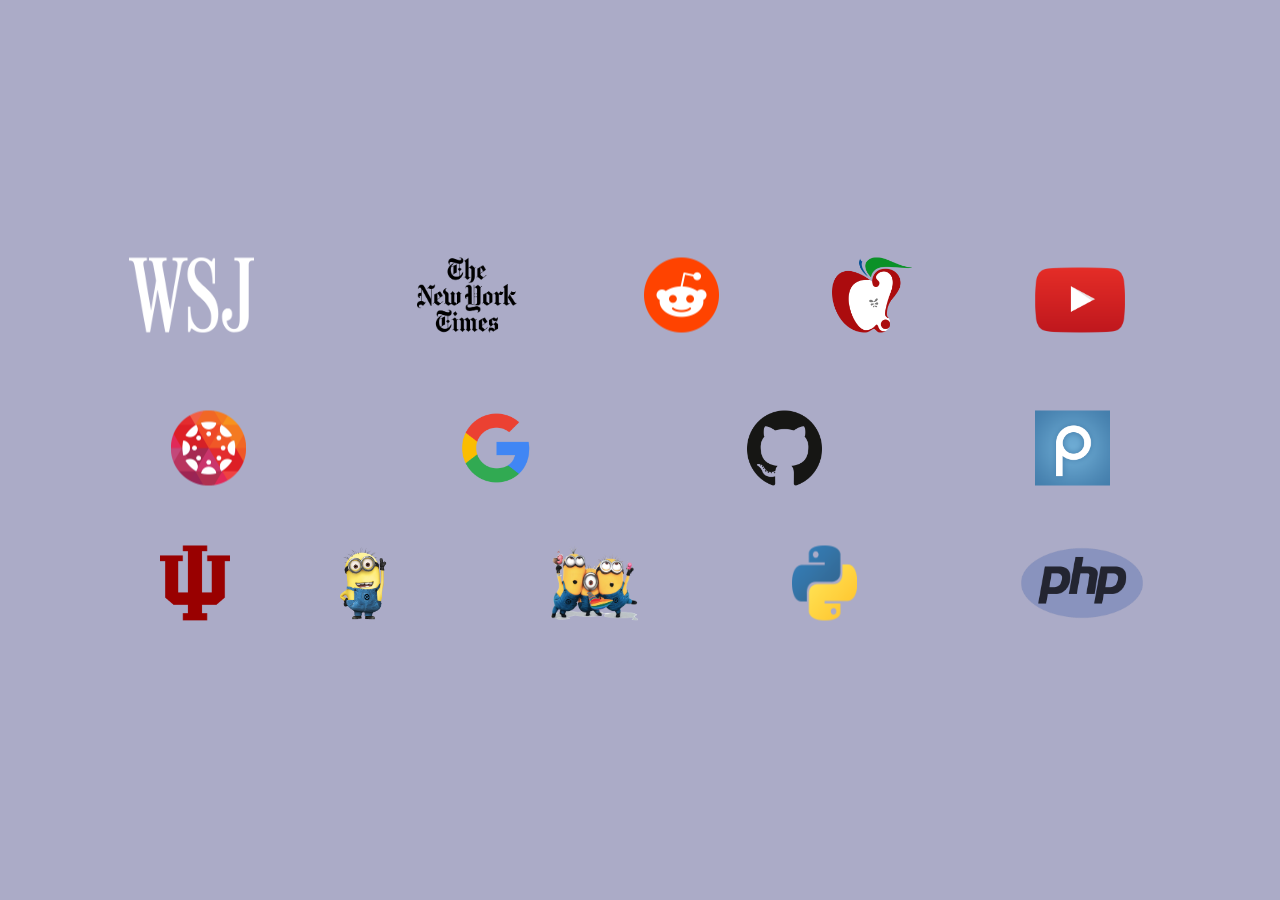
<file: Homepage/homepage.html>
<!DOCTYPE html>
<html>

<head>
  <title>New Page</title>
  <link href="style.css" rel="stylesheet" type="text/css">
</head>


<body>
<center>
  <div class="row">
    <div class= "wallstreet">
      <a href="https://www.wsj.com/?ns=prod/accounts-wsj">
        <img src="Icons/wallstreet.png" height="75" width="125">
      </a>
    </div>

    <div class="nyt">
      <a href="https://www.nytimes.com">
        <img src="Icons/nyt.png" height="75" width ="100">
      </a>
    </div>
    <div class="reddit">
      <a href="https://www.reddit.com">
        <img src="Icons/reddit.png" height="75" width="75">
      </a>
    </div>
    <div class="macrumors">
      <a href="https://www.macrumors.com">
        <img src="Icons/macrumors.png" height="75" width="80">
      </a>
    </div>

    <div class="youtube">
      <a href="https://www.youtube.com">
        <img src="Icons/youtube.png" height="65" width="90">
      </a>
    </div>

  </div>

  <div class="row2">
    <div class= "canvas">
      <a href="https://canvas.iu.edu/lms-prd/gateway">
        <img src="Icons/canvas.png" height="75" width="75">
      </a>
    </div>

    <div class="google">
      <a href="https://www.google.com/?client=safari">
        <img src="Icons/google.png" height="75" width="75">
      </a>
    </div>

    <div class="github">
      <a href="https://github.com">
        <img src="Icons/github.dms" height="75" width="75">
      </a>
    </div>


    <div class="piazza">
      <a href="https://piazza.com/class/k4k05j4jwtr4ro">
        <img src="Icons/piazza.png" height="75" width="75">
      </a>
    </div>
  </div>

  <div class="row3">
    <div class="one.iu">
      <a href="https://one.iu.edu">
        <img src="Icons/iu.png" height="75" width="70">
      </a>
    </div>

    <div class="despicable">
      <a href="https://legacy.cs.indiana.edu/classes/a348/spr2020/">
        <img src="Icons/despicable.png" height="75" width="60">
      </a>
    </div>

    <div class="silo">
      <a href="http://silo.cs.indiana.edu:27194">
        <img src="Icons/despicable2.png" height="75" width="110">
      </a>
    </div>

    <div class="cgi">
      <a href="https://docs.python.org/3/library/cgi.html">
        <img src="Icons/python.png" height="75" width="65">
      </a>
    </div>

    <div class="php">
      <a href="https://www.w3schools.com/php/">
        <img src="Icons/php.png" height="75" width="130">
      </a>
    </div>





  </div>

</center>
</body>
</html>
</file>
<file: Homepage/style.css>
body { background-color: #6666998c;}

div.row {
  position: absolute;
  top: 33%;
  left: 48%;
  transform: translateX(-50%) translateY(-50%);
  width: 90%;
  display: table;
}

div.row2 {
  position: absolute;
  top: 50%;
  left: 50%;
  transform: translateX(-50%) translateY(-50%);
  width: 90%;
  display: table;
}

div.row3 {
  position: absolute;
  top: 65%;
  left: 53%;
  transform: translateX(-50%) translateY(-50%);
  width: 90%;
  display: table;
}

div.wallstreet {
  display: table-cell;
}

div.canvas {
  display: table-cell;
}

div.nyt {
  display: table-cell;
}

div.reddit {
  display: table-cell;
}

div.youtube {
  display: table-cell;
}

div.despicable {
  display: table-cell;
}

div.despicable2 {
  display: table-cell;
}

div.piazza {
  display: table-cell;
}

div.google {
  display: table-cell;
}

div.cgi {
  display: table-cell;
}

div.one.iu {
  display: table-cell;
}

div.github {
  display: table-cell;
}

div.php {
  display: table-cell;
}
</file>
